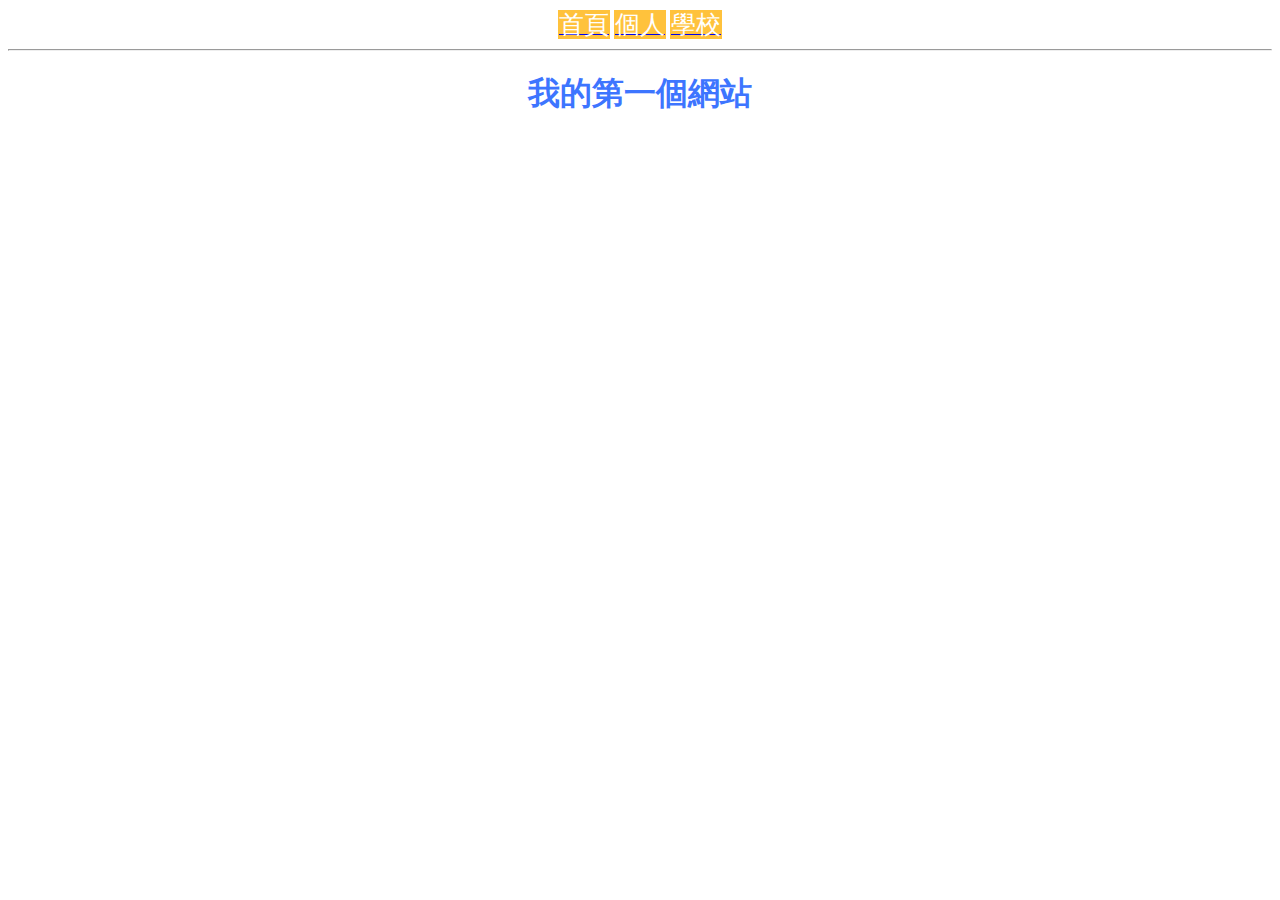
<file: index.html>
<!DOCTYPE html>
<html>
  <head>
   <meta charset="UTF-8">
   <title>茵茵的網站</title>
   <link rel="stylesheet" href="./style.css">
  </head>
  <body>
   <a href=" index.html "><div class="btn">首頁</div></a>
   <a href=" person.html "><div class="btn">個人</div></a>
   <a href=" http://www.ncyu.edu.tw"><div class="btn">學校</div></a>
   <hr>
   <h1>我的第一個網站</h1>
  </body>
</html>
</file>
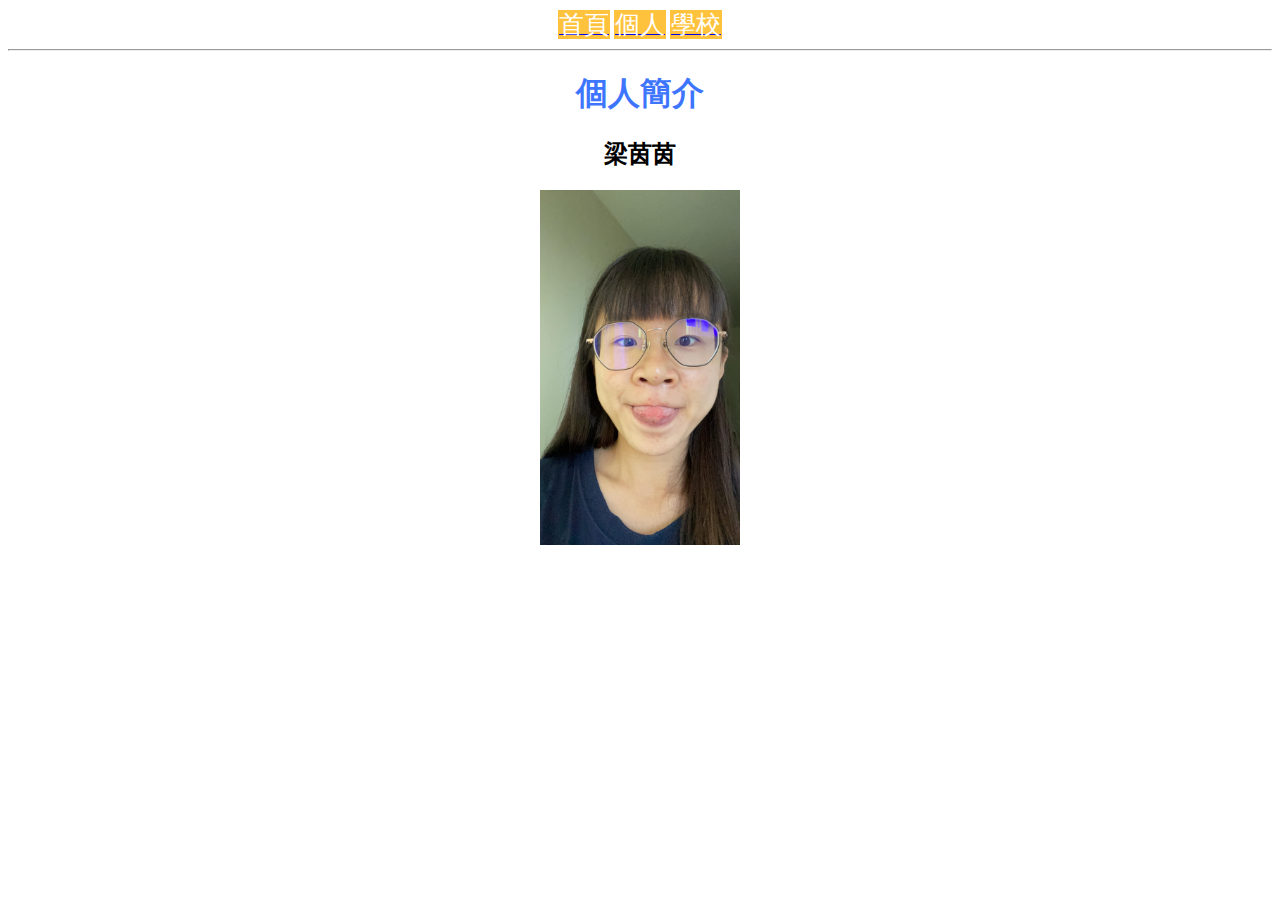
<file: person.html>
<!DOCTYPE html>
<html>
  <head>
   <meta charset="UTF-8">
   <title>茵茵的網站</title>
   <link rel="stylesheet" href="./style.css">
  </head>
  <body>
   <a href=" index.html "><div class="btn">首頁</div></a>
   <a href=" person.html "><div class="btn">個人</div></a>
   <a href=" http://www.ncyu.edu.tw"><div class="btn">學校</div></a>
   <hr>
   <h1>個人簡介</h1>
   <h2>梁茵茵</h2>
   <img src="./img/20.jpg" alt="梁茵茵的照片 "width="200">
  </body>
</html>
</file>
<file: style.css>
body{
    text-align: center;
}
.btn{
  border: solid 1px #FFC23C;
  width: 100px;
  height: 100px;
  display: inline;
  font-size: 25px;
  color: white;
  background-color: #FFC23C;
}

h1{
color:#3D75FF;
}
</file>
